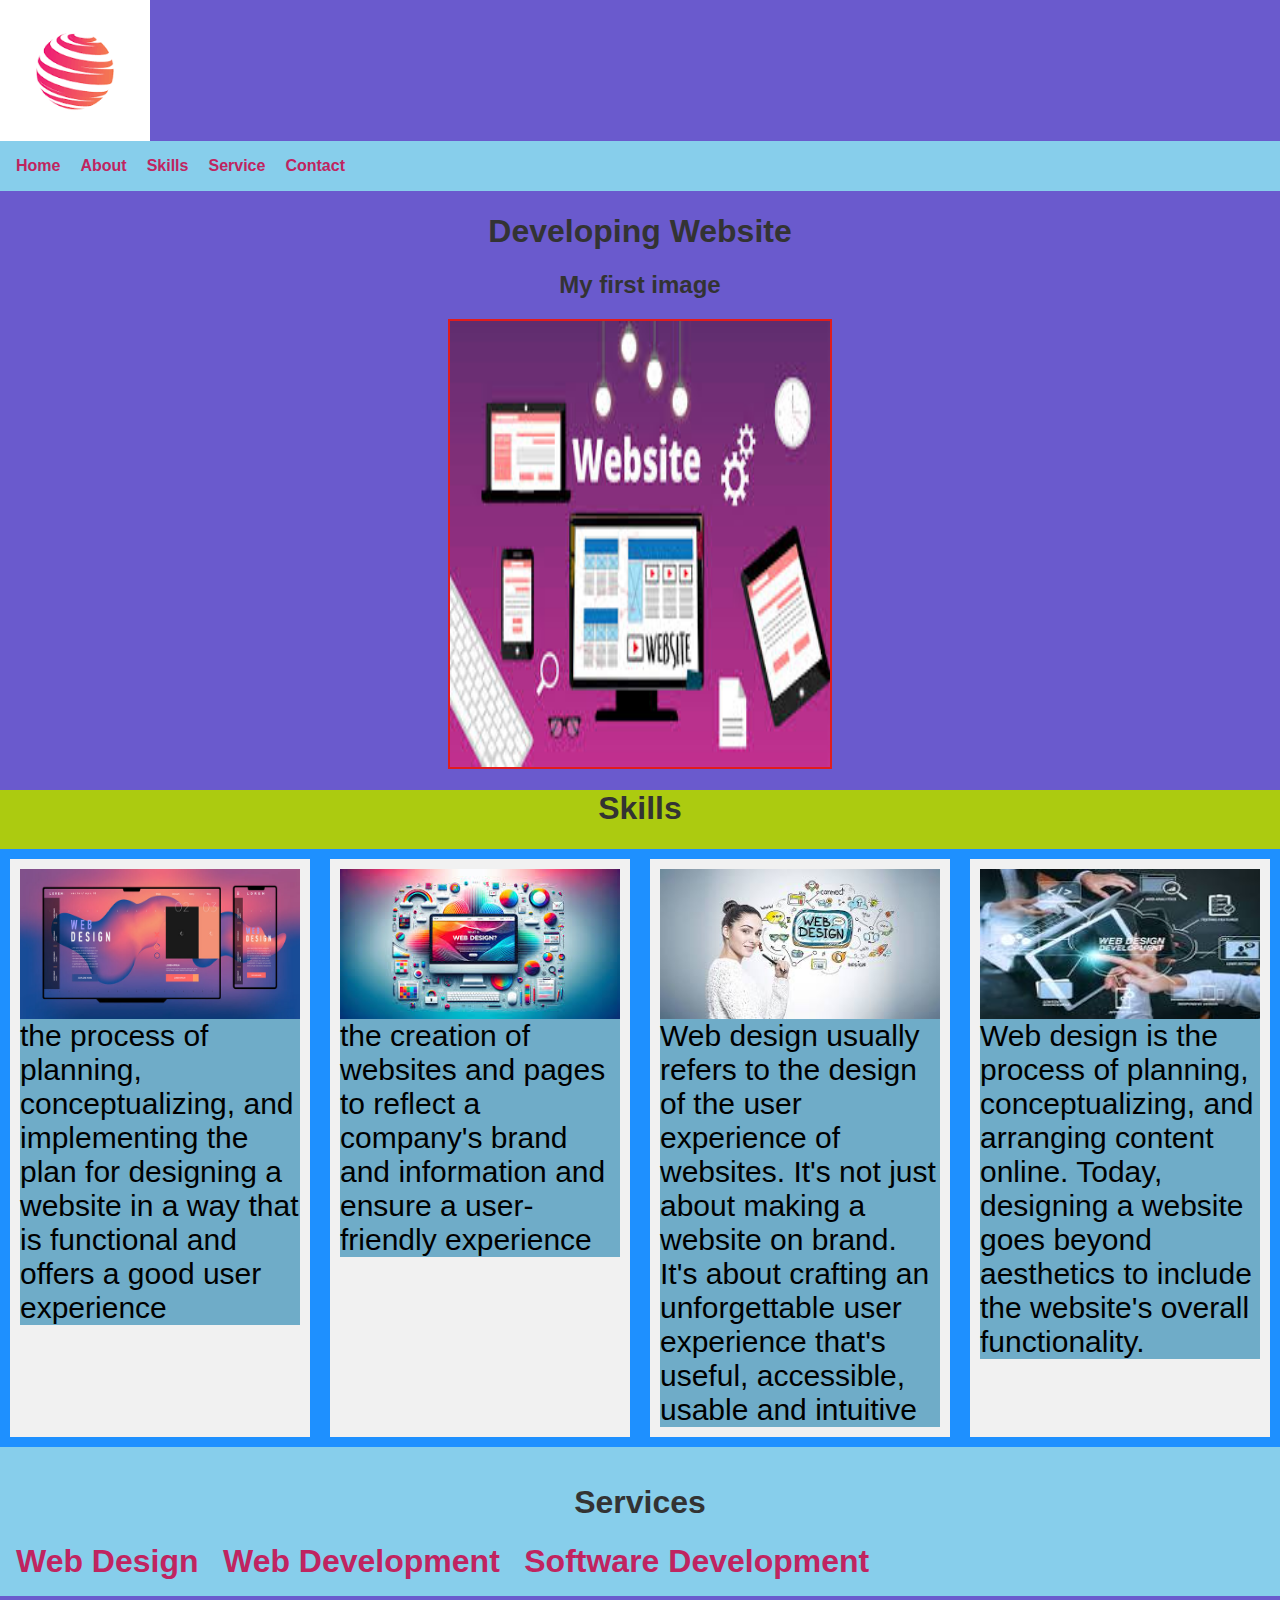
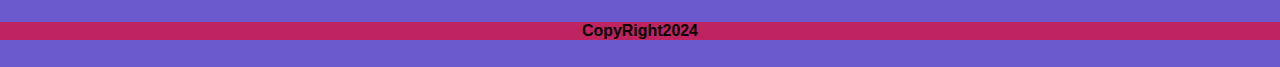
<file: index.html>
<html>

<head>
    <title>My First Project</title>
    <link rel="stylesheet" href="style.css">

</head>

<body>

    <img src="image1.png" class="logo" alt="My Image" class="image1">

    <nav>
        <ul>
            <li> <a href="#home">Home</a></li>
            <li> <a href="#about">About</a></li>
            <li> <a href="#skills">Skills</a></li>
            <li> <a href="#service">Service</a></li>
            <li> <a href="#contact">Contact</a></li>
        </ul>
    </nav>

    <h1>Developing Website
        <h2> My first image</h2>
    </h1>
    <img src="image2.jpeg" class="image1" alt="First image">

    <div class="skills">

        <h1>Skills</h1>
        <div class="flex-container">
            <div class="image">
                <img src="image3.jpg" alt="Second image">
                <p>the process of planning, conceptualizing, and implementing the plan for designing a website in a way
                    that is functional and offers a good user experience</p>
            </div>
            <div class="image">
                <img src="image4.jpg" alt="Second image">
                <p>the creation of websites and pages to reflect a company's brand and information and ensure a
                    user-friendly experience</p>
            </div>
            <div class="image">
                <img src="image5.jpg" alt="Second image">
                <p>Web design usually refers to the design of the user experience of websites. It's not just about
                    making a website on brand. It's about crafting an unforgettable user experience that's useful,
                    accessible, usable and intuitive</p>
            </div>
            <div class="image">
                <img src="image.jpg" alt="Second image">
                <p>Web design is the process of planning, conceptualizing, and arranging content online. Today,
                    designing a website goes beyond aesthetics to include the website's overall functionality.
                </p>
            </div>
        </div>

    </div>

    <div class="web">
        
            <h1>Services</h1>
            <div class="website-container">
            <ul>
                <li><a href="#webdesign">Web Design</a></li>
                <li><a href="#webdesign">Web Development</a></li>
                <li><a href="#webdesign">Software Development</a></li>

            </ul>
        </div>

    </div>

    <div class="footer">
        <h5>CopyRight2024</h5>
    </div>


</body>



</html>
</file>
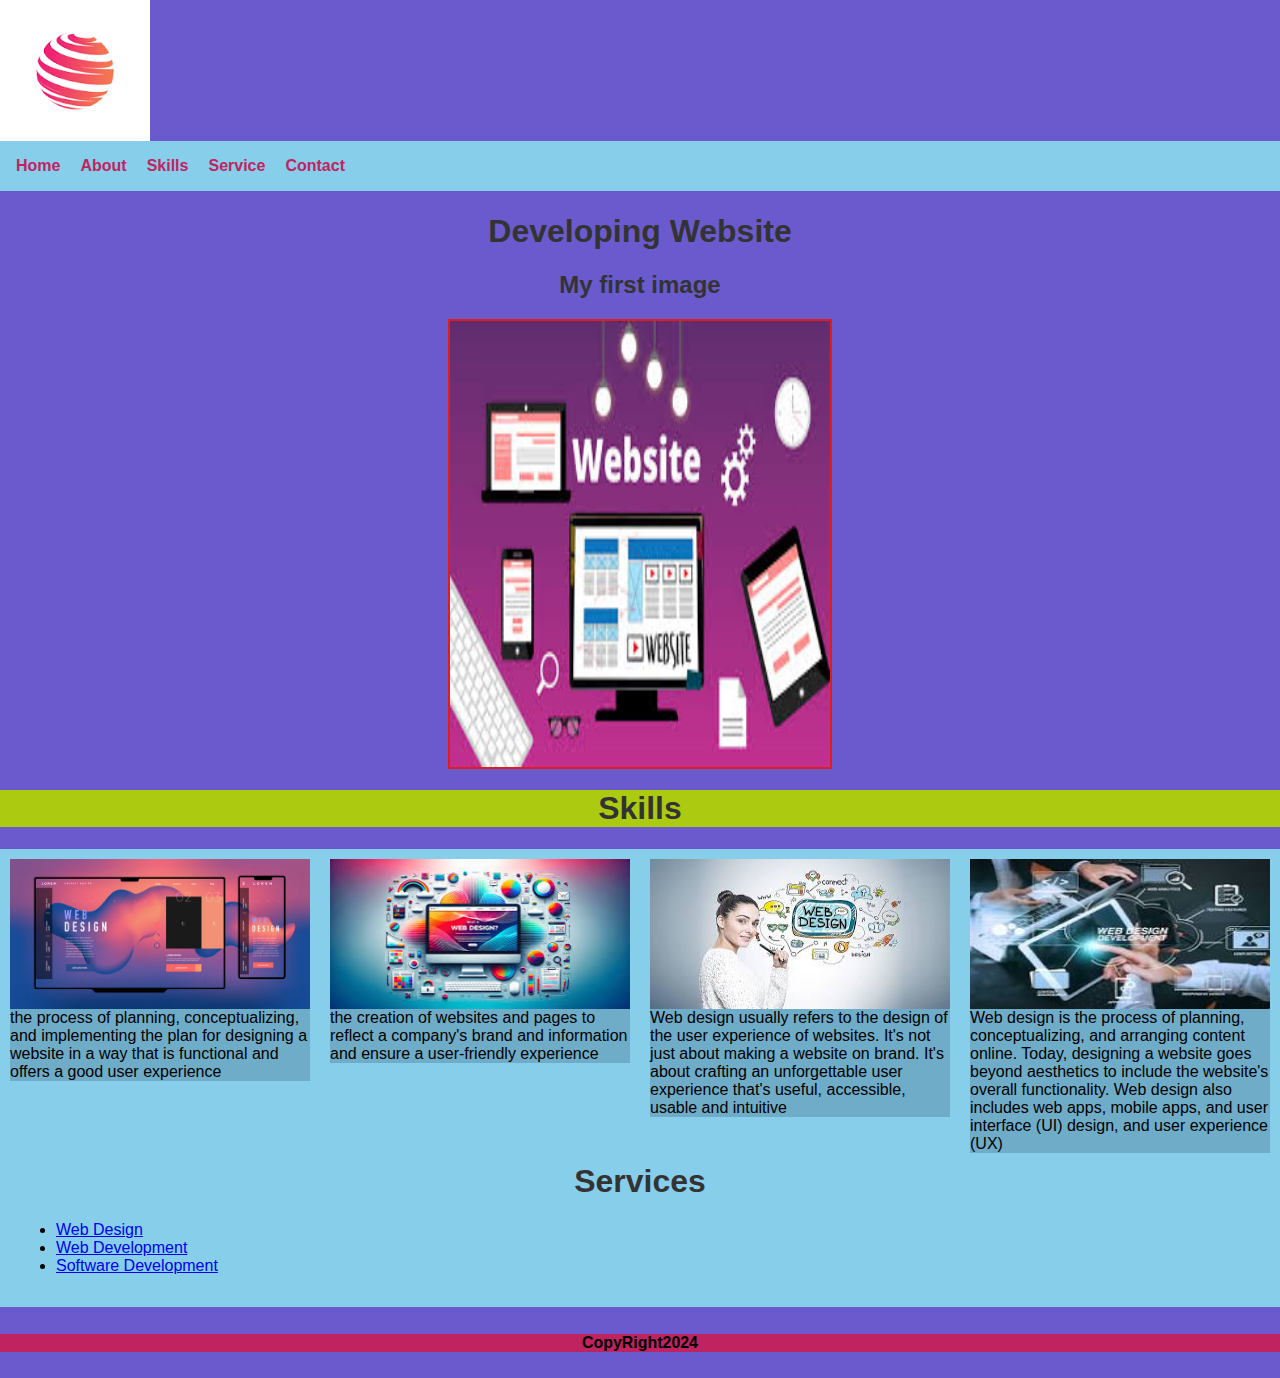
<file: old.html>
<html>

<head>
    <title>My First Project</title>
    <link rel="stylesheet" href="style.css">

</head>

<body>

    <img src="image1.png" class="logo" alt="My Image" class="image1">

    <nav>
        <ul>
            <li> <a href="#home">Home</a></li>
            <li> <a href="#about">About</a></li>
            <li> <a href="#skills">Skills</a></li>
            <li> <a href="#service">Service</a></li>
            <li> <a href="#contact">Contact</a></li>
        </ul>
    </nav>

    <h1>Developing Website
        <h2> My first image</h2>
    </h1>
    <img src="image2.jpeg" class="image1" alt="First image">

    <div class="skills">

        <h1>Skills</h1>
        <div class="image-container">
            <div class="image">
                <img src="image3.jpg" alt="Second image">
                <p>the process of planning, conceptualizing, and implementing the plan for designing a website in a way
                    that is functional and offers a good user experience</p>
            </div>
            <div class="image">
                <img src="image4.jpg" alt="Second image">
                <p>the creation of websites and pages to reflect a company's brand and information and ensure a
                    user-friendly experience</p>
            </div>
            <div class="image">
                <img src="image5.jpg" alt="Second image">
                <p>Web design usually refers to the design of the user experience of websites. It's not just about
                    making a website on brand. It's about crafting an unforgettable user experience that's useful,
                    accessible, usable and intuitive</p>
            </div>
            <div class="image">
                <img src="image.jpg" alt="Second image">
                <p>Web design is the process of planning, conceptualizing, and arranging content online. Today,
                    designing a website goes beyond aesthetics to include the website's overall functionality. Web
                    design also includes web apps, mobile apps, and user interface (UI) design, and user experience (UX)
                </p>
            </div>
        </div>

    </div>

    <div class="web">
        <h1>Services</h1>
        <ul>
            <li><a href="#webdesign">Web Design</a></li>
            <li><a href="#webdesign">Web Development</a></li>
            <li><a href="#webdesign">Software Development</a></li>

        </ul>


    </div>

    <div class="footer">
        <h5>CopyRight2024</h5>
    </div>


</body>



</html>
</file>
<file: style.css>
* {
    box-sizing: border-box;
}

body {
    font-family: Arial, sans-serif;
    margin: 0;
    padding: 0;
    background-color: rgb(106, 90, 205);
}



.logo {
    width: 150px;
    height: auto;
}

nav {
    background-color: skyblue;
    padding: 1rem;
    
}

nav ul {

    margin: 0;
    padding: 0;
    display: flex;

}

nav ul li {
    display: inline;
    margin-right: 20px;


}

nav ul li a {
    color: #c02460;
    text-decoration: none;
    font-weight: bold;
}

nav ul li a:hover {
    color: #ddd;
}

h1,
h2 {
    text-align: center;
    color: #333;
    font-weight: bold;
}

h1:hover {
    color: white;
}

img.image1 {
    display: block;
    margin-left: auto;
    margin-right: auto;
    width: 30%;
    height: 50%;
    border: 2px solid #e11c1c;
}

.skills {
    background-color: rgb(172, 203, 16);

}

.flex-container {
  display: flex;
  flex-direction: row;
  background-color: DodgerBlue;
}

.flex-container > div {
  background-color: #f1f1f1;
  margin: 10px;
  padding: 20px;
  font-size: 30px;
  float:left;
}

.skills .image {
    width: 25%;
    float: left;
    padding: 10px;
}

.skills .image img {
    width: 100%;
    height: 150px;
}

.skills p {
    background-color: hsl(199, 45%, 61%);
    padding: 0%;
    margin: auto;
}

.skills .image-container::after {
    clear: both;
}

.web {
    background-color: skyblue;
    padding: 1rem;
}

.website-container{
    display: flex;
    flex-direction: row;

}
.website-container ul {

    margin: 0;
    padding: 0;
    text-align: center;

}

.website-container ul li {
    display: inline;
    margin-right: 20px;


}

.website-container ul li a {

    color: #c02460;
    text-decoration: none;
    font-weight: bold;
    display: inline-block;
    font-size: 200%;
    padding: 0%;
    word-spacing: 0rem;
    margin: auto;
}

.web ul li a:hover {
    color: #ddd;
}

.footer {
    background-color: #c02460;
    text-align: center;
    font-size: larger;
}
</file>
